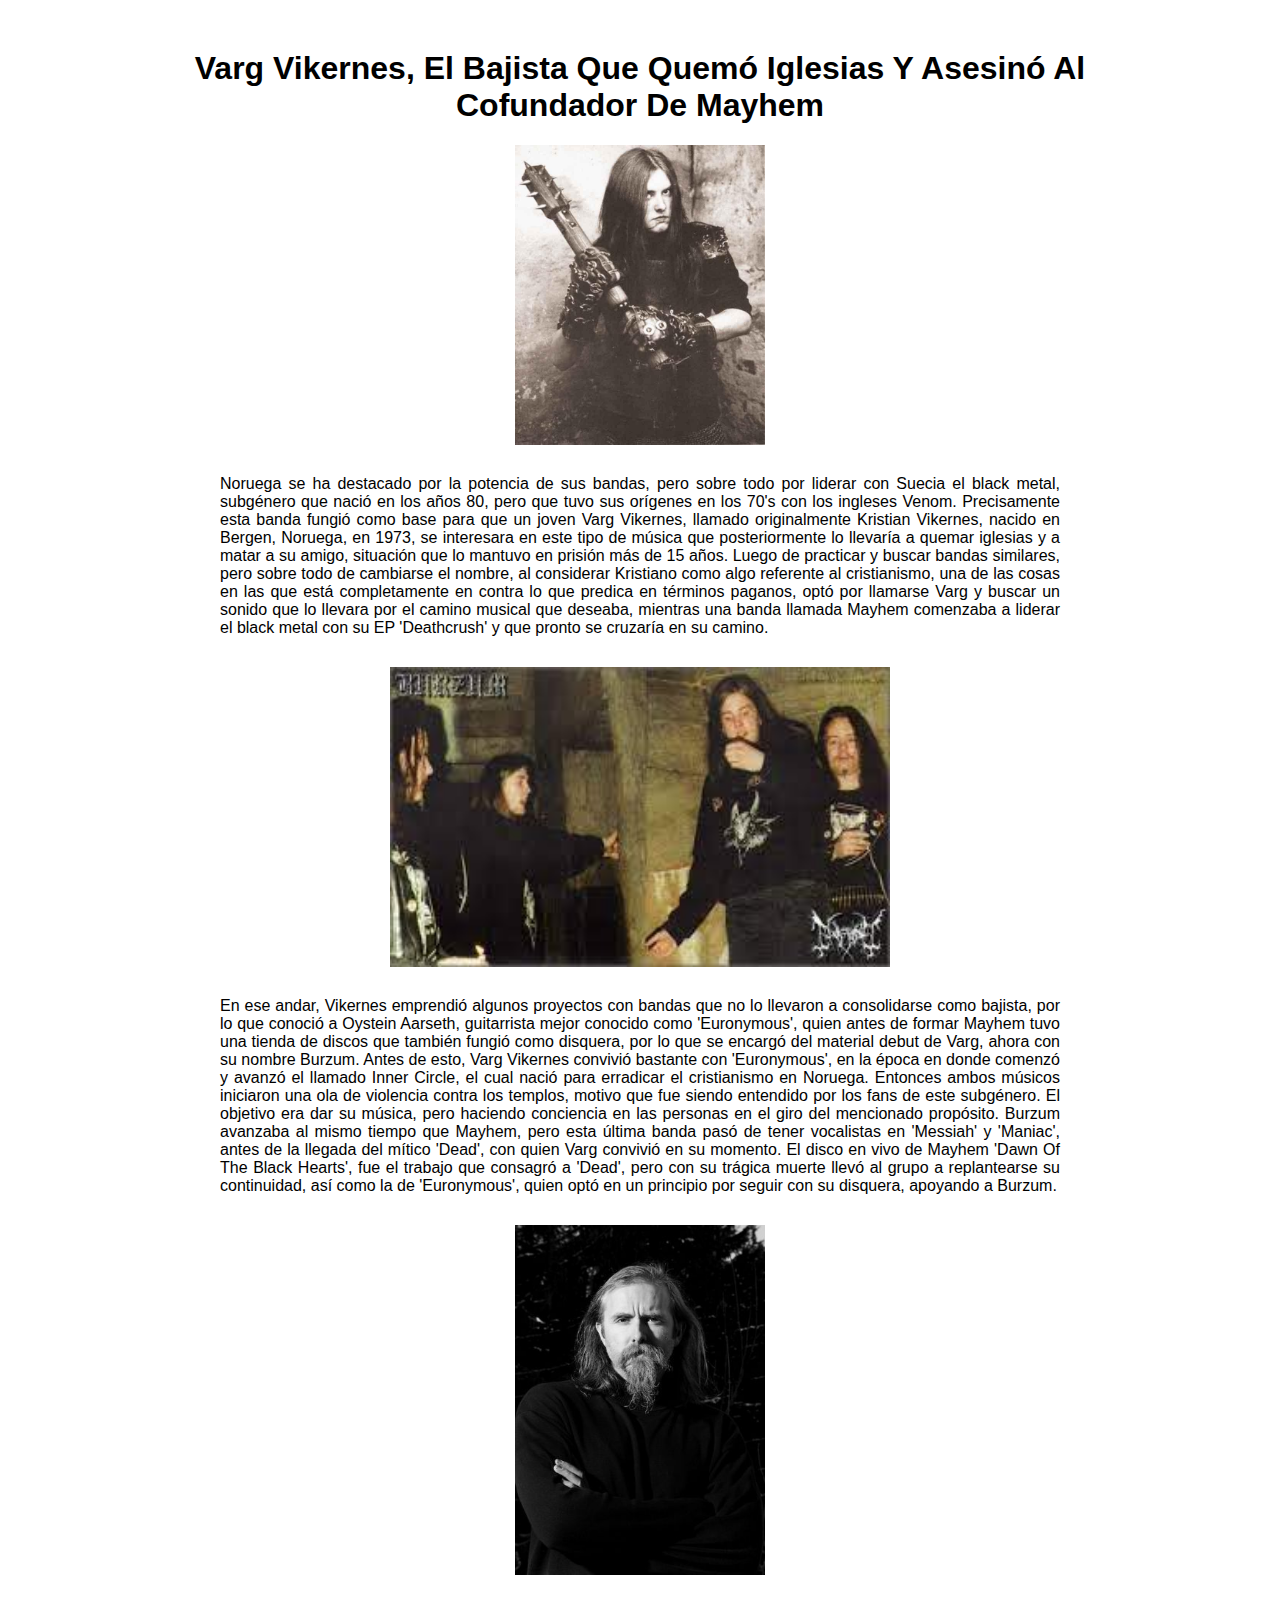
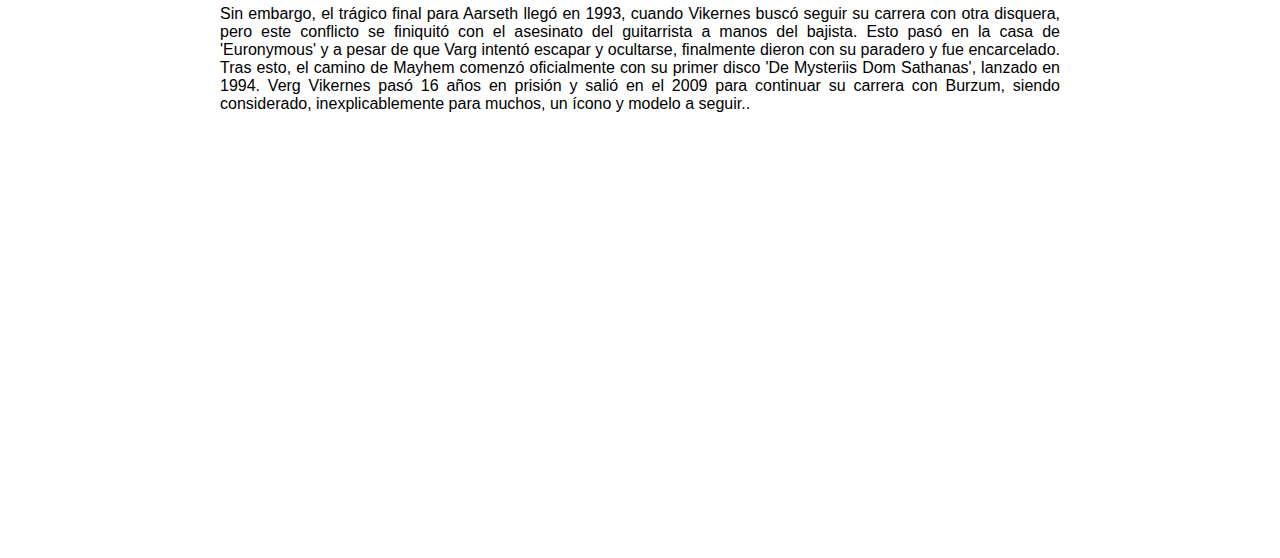
<file: index4.html>
<!DOCTYPE html>
<html lang="en">
<head>
    <meta charset="UTF-8">
    <meta http-equiv="X-UA-Compatible" content="IE=edge">
    <meta name="viewport" content="width=device-width, initial-scale=1.0">
    <title>Varg Vikernes</title>
    <link href="index4.css" rel="stylesheet" type="text/css">
</head>
<body class="axel1" background ="https://phantom-marca.unidadeditorial.es/87a0f9cad6547b377341436af037cde7/resize/1320/f/jpg/assets/multimedia/imagenes/2021/07/02/16252553852605.jpg">
    <div id="axel2">
        <h1>Varg Vikernes, El Bajista Que Quemó Iglesias Y Asesinó Al Cofundador De Mayhem</h1>
        <img id="axel3" src="varg.jpg"/>
        <p id="axel4">Noruega se ha destacado por la potencia de sus bandas, pero sobre todo por liderar con Suecia el black metal, subgénero que nació en los años 80, pero que tuvo sus orígenes en los 70's con los ingleses Venom. Precisamente esta banda fungió como base para que un joven Varg Vikernes, llamado originalmente Kristian Vikernes, nacido en Bergen, Noruega, en 1973, se interesara en este tipo de música que posteriormente lo llevaría a quemar iglesias y a matar a su amigo, situación que lo mantuvo en prisión más de 15 años.
            Luego de practicar y buscar bandas similares, pero sobre todo de cambiarse el nombre, al considerar Kristiano como algo referente al cristianismo, una de las cosas en las que está completamente en contra lo que predica en términos paganos, optó por llamarse Varg y buscar un sonido que lo llevara por el camino musical que deseaba, mientras una banda llamada Mayhem comenzaba a liderar el black metal con su EP 'Deathcrush' y que pronto se cruzaría en su camino.
        </p>
        <img id="axel5" src="vvweu.jfif"/>
        <p id="axel4">En ese andar, Vikernes emprendió algunos proyectos con bandas que no lo llevaron a consolidarse como bajista, por lo que conoció a Oystein Aarseth, guitarrista mejor conocido como 'Euronymous', quien antes de formar Mayhem tuvo una tienda de discos que también fungió como disquera, por lo que se encargó del material debut de Varg, ahora con su nombre Burzum.
            Antes de esto, Varg Vikernes convivió bastante con 'Euronymous', en la época en donde comenzó y avanzó el llamado Inner Circle, el cual nació para erradicar el cristianismo en Noruega. Entonces ambos músicos iniciaron una ola de violencia contra los templos, motivo que fue siendo entendido por los fans de este subgénero. El objetivo era dar su música, pero haciendo conciencia en las personas en el giro del mencionado propósito.
            Burzum avanzaba al mismo tiempo que Mayhem, pero esta última banda pasó de tener vocalistas en 'Messiah' y 'Maniac', antes de la llegada del mítico 'Dead', con quien Varg convivió en su momento. El disco en vivo de Mayhem 'Dawn Of The Black Hearts', fue el trabajo que consagró a 'Dead', pero con su trágica muerte llevó al grupo a replantearse su continuidad, así como la de 'Euronymous', quien optó en un principio por seguir con su disquera, apoyando a Burzum.
        </p>
        <img id="axel6" src="vv.jpg"/>
        <p id="axel4">Sin embargo, el trágico final para Aarseth llegó en 1993, cuando Vikernes buscó seguir su carrera con otra disquera, pero este conflicto se finiquitó con el asesinato del guitarrista a manos del bajista. Esto pasó en la casa de 'Euronymous' y a pesar de que Varg intentó escapar y ocultarse, finalmente dieron con su paradero y fue encarcelado. Tras esto, el camino de Mayhem comenzó oficialmente con su primer disco 'De Mysteriis Dom Sathanas', lanzado en 1994.
            Verg Vikernes pasó 16 años en prisión y salió en el 2009 para continuar su carrera con Burzum, siendo considerado, inexplicablemente para muchos, un ícono y modelo a seguir..
        </p>
        <div style="text-align: center;">
        <iframe id="axel7" width="560" height="315" src="https://www.youtube.com/embed/ytA2MrPEZdA" title="YouTube video player" frameborder="0" allow="accelerometer; autoplay; clipboard-write; encrypted-media; gyroscope; picture-in-picture; web-share" allowfullscreen></iframe>
        </div>
    </div>
</body>
</html>
</file>
<file: index4.css>
.axel1{
    background-repeat: no-repeat;
    background-size: cover;
}

div#axel2{
    margin: auto;
    margin-top: 50px;
    width: 900px;
    height: 2100px;
    background-color: white;
}

h1{
    font-family:'Franklin Gothic Medium', 'Arial Narrow', Arial, sans-serif;
    text-align: center;
}

img#axel3{
    width: 250px;
    height: 300px;
    display: block;
    margin: auto;
}

p#axel4{
    text-align:justify;
    margin: 30px;
    font-family: Arial, Helvetica, sans-serif;
}

img#axel5{
    display: block;
    margin: auto;
    width: 500px;
    height: 300px;
}

img#axel6{
    width: 250px;
    height: 350px;
    display: block;
    margin: auto;
}
</file>
